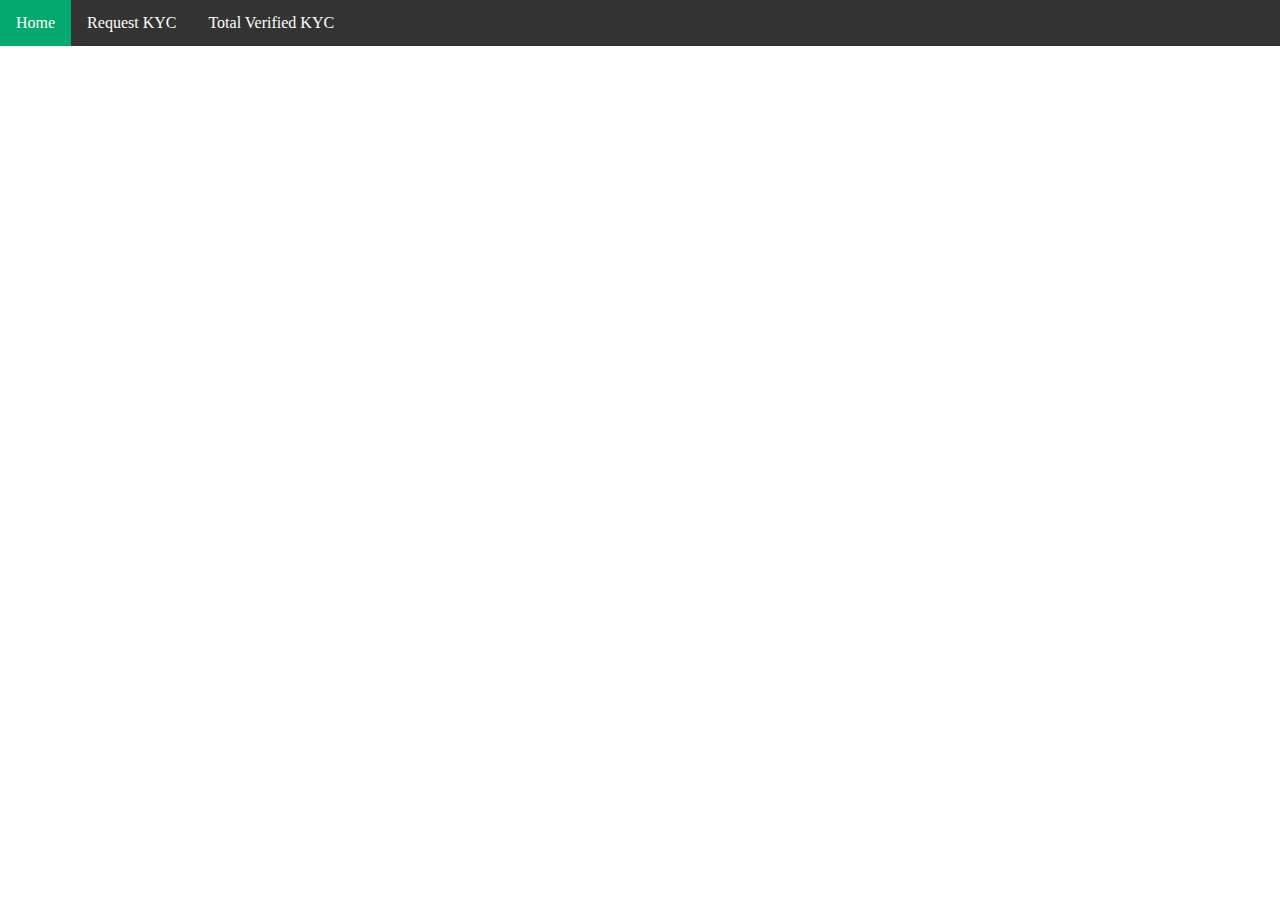
<file: bankHome.html>
<!DOCTYPE html>
<html>
    <head>
        <meta charset="utf-8">
        <meta http-equiv="X-UA-Compatible" content="IE=edge">
        <meta name="viewport" content="width=device-width, initial-scale=1">
        <!-- The above 3 meta tags *must* come first in the head; any other head content must come *after* these tags -->
        <title>Blockchain based platform for sharing kyc records</title>
    
        <!-- Bootstrap -->
       
        <link rel="stylesheet" href="bankHome.css">
    
        <!-- HTML5 shim and Respond.js for IE8 support of HTML5 elements and media queries -->
        <!-- WARNING: Respond.js doesn't work if you view the page via file:// -->
        <!--[if lt IE 9]>
          <script src="https://oss.maxcdn.com/html5shiv/3.7.3/html5shiv.min.js"></script>
          <script src="https://oss.maxcdn.com/respond/1.4.2/respond.min.js"></script>
        <![endif]-->
      </head>
<body>

<ul>
  <li><a class="active" >Home</a></li>
  <li><a href="request_kyc.html">Request KYC</a></li>
  <li><a href="verified_kyc.html">Total Verified KYC</a></li>
 
</ul>

<!-- Here the bank details should be shown after retrieving-->



</body>
</html>
</file>
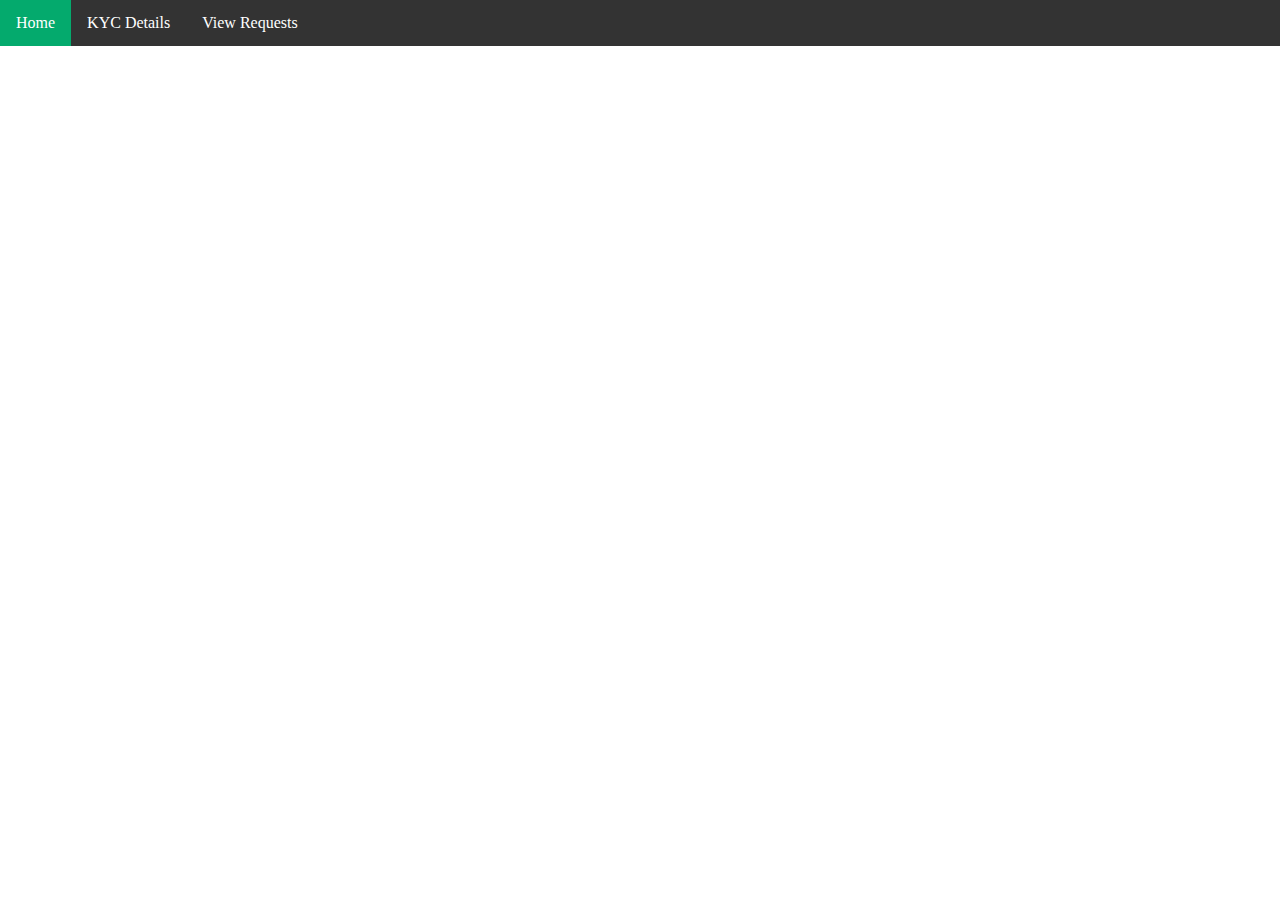
<file: customerHome.html>
<!DOCTYPE html>
<html>
    <head>
        <meta charset="utf-8">
        <meta http-equiv="X-UA-Compatible" content="IE=edge">
        <meta name="viewport" content="width=device-width, initial-scale=1">
        <!-- The above 3 meta tags *must* come first in the head; any other head content must come *after* these tags -->
        <title>Blockchain based platform for sharing kyc records</title>
    
        <!-- Bootstrap -->
       
        <link rel="stylesheet" href="bankHome.css">
    
        <!-- HTML5 shim and Respond.js for IE8 support of HTML5 elements and media queries -->
        <!-- WARNING: Respond.js doesn't work if you view the page via file:// -->
        <!--[if lt IE 9]>
          <script src="https://oss.maxcdn.com/html5shiv/3.7.3/html5shiv.min.js"></script>
          <script src="https://oss.maxcdn.com/respond/1.4.2/respond.min.js"></script>
        <![endif]-->
      </head>
<body>

<ul>
  <li><a class="active">Home</a></li>
  <li><a href="kyc_data.html">KYC Details</a></li>
  <li><a href="kyc_request.html">View Requests</a></li>
 
</ul>
<div>
<!-- customer login details here like name email gender-->
</div>


</body>
</html>
</file>
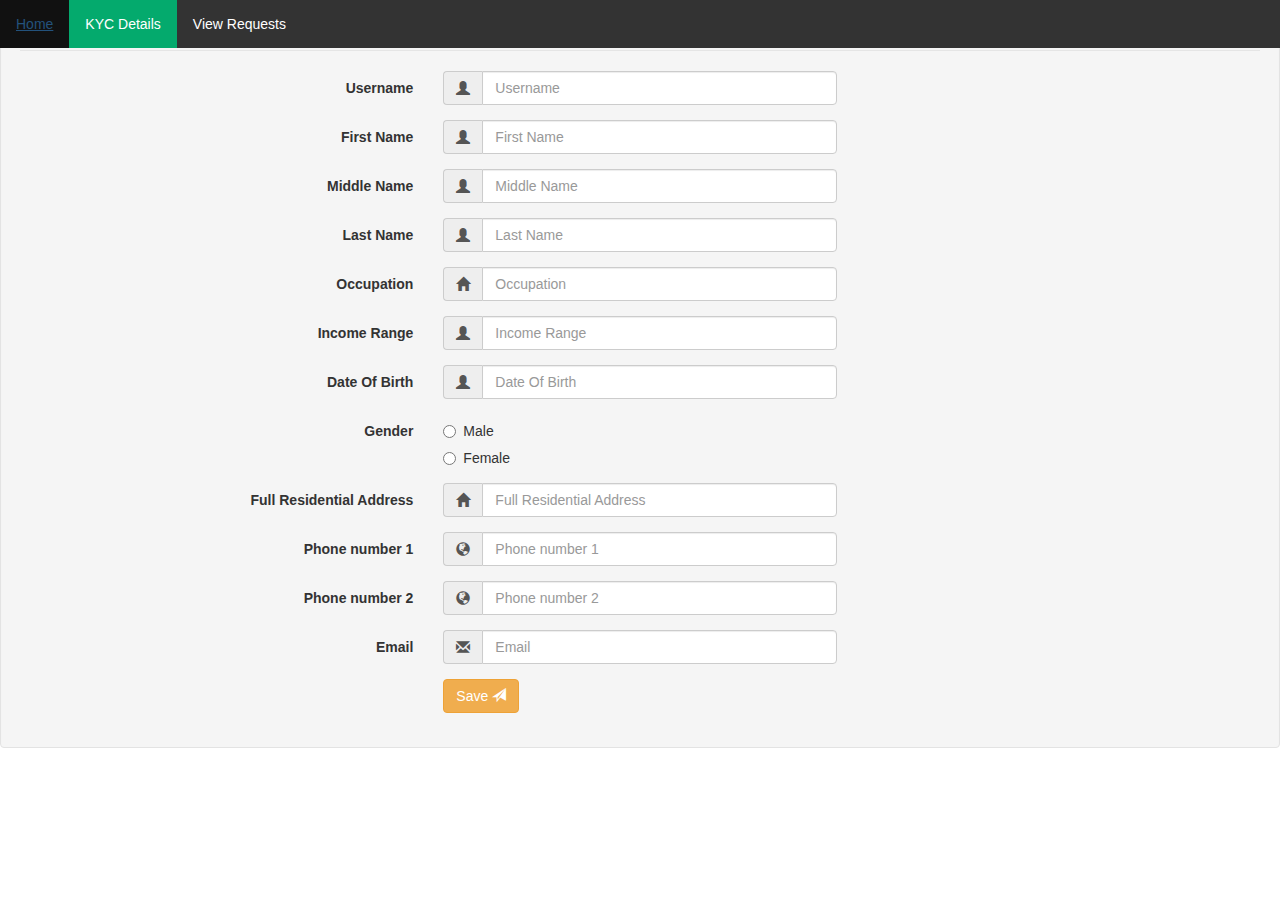
<file: kyc_data.html>
<!DOCTYPE html>
<html>
    <head>
        <meta charset="utf-8">
        <meta http-equiv="X-UA-Compatible" content="IE=edge">
        <meta name="viewport" content="width=device-width, initial-scale=1">
        <!-- The above 3 meta tags *must* come first in the head; any other head content must come *after* these tags -->
        <title>Blockchain based platform for sharing kyc records</title>
    
        <!-- Bootstrap -->
       
       
    
        <!-- HTML5 shim and Respond.js for IE8 support of HTML5 elements and media queries -->
        <!-- WARNING: Respond.js doesn't work if you view the page via file:// -->
        <!--[if lt IE 9]>
          <script src="https://oss.maxcdn.com/html5shiv/3.7.3/html5shiv.min.js"></script>
          <script src="https://oss.maxcdn.com/respond/1.4.2/respond.min.js"></script>
        <![endif]-->
        <script src="./vendor/bootstrap/js/bootstrap.min.js"></script>

        <!-- Bootstrap Core CSS -->
        <link href="./vendor/bootstrap/css/bootstrap.min.css" rel="stylesheet">
        <link rel="stylesheet" href="bankHome.css">
      </head>

      <ul>
        <li><a href="customerHome.html">Home</a></li>
        <li><a class="active">KYC Details</a></li>
        <li><a href="kyc_request.html">View Requests</a></li>
       
      </ul>
<div class="tab-content">
  
        <form class="well form-horizontal" id="contact_form">
            <fieldset>

                <legend align="center">Personal Details</legend>
                <!-- Text input-->

                <div class="form-group">
                    <label class="col-md-4 control-label">Username</label>
                    <div class="col-md-4 inputGroupContainer">
                        <div class="input-group">
                            <span class="input-group-addon"><i class="glyphicon glyphicon-user"></i></span>
                            <input name="Username" placeholder="Username" class="form-control" id="username" type="text">
                        </div>
                    </div>
                </div>


                <!-- Text input-->

                <div class="form-group">
                    <label class="col-md-4 control-label">First Name</label>
                    <div class="col-md-4 inputGroupContainer">
                        <div class="input-group">
                            <span class="input-group-addon"><i class="glyphicon glyphicon-user"></i></span>
                            <input name="First Name" placeholder="First Name" class="form-control" id="first_name" type="text">
                        </div>
                    </div>
                </div>

                <!-- Text input-->

                <div class="form-group">
                    <label class="col-md-4 control-label">Middle Name</label>
                    <div class="col-md-4 inputGroupContainer">
                        <div class="input-group">
                            <span class="input-group-addon"><i class="glyphicon glyphicon-user"></i></span>
                            <input name="Middle Name" placeholder="Middle Name" class="form-control" id="middle_name" type="text">
                        </div>
                    </div>
                </div>

                <!-- Text input-->
                <div class="form-group">
                    <label class="col-md-4 control-label">Last Name</label>
                    <div class="col-md-4 inputGroupContainer">
                        <div class="input-group">
                            <span class="input-group-addon"><i class="glyphicon glyphicon-user"></i></span>
                            <input name="Last Name" placeholder="Last Name" class="form-control" id="last_name" type="text">
                        </div>
                    </div>
                </div>


                <!-- Text input-->

                <div class="form-group">
                    <label class="col-md-4 control-label">Occupation</label>
                    <div class="col-md-4 inputGroupContainer">
                        <div class="input-group">
                            <span class="input-group-addon"><i class="glyphicon glyphicon-home"></i></span>
                            <input name="Occupation" placeholder="Occupation" class="form-control" type="text" id="occupation">
                        </div>
                    </div>
                </div>

                <!-- Text input-->

                <div class="form-group">
                    <label class="col-md-4 control-label">Income Range</label>
                    <div class="col-md-4 inputGroupContainer">
                        <div class="input-group">
                            <span class="input-group-addon"><i class="glyphicon glyphicon-user"></i></span>
                            <input name="Income Range" placeholder="Income Range" class="form-control" type="text" id="income_range">
                        </div>
                    </div>
                </div>

                <!-- Select Basic -->


                <!-- Text input-->

                <div class="form-group">
                    <label class="col-md-4 control-label">Date Of Birth</label>
                    <div class="col-md-4 inputGroupContainer">
                        <div class="input-group">
                            <span class="input-group-addon"><i class="glyphicon glyphicon-user"></i></span>
                            <input name="Date Of Birth" placeholder="Date Of Birth" class="form-control" type="text" id="DOB">
                        </div>
                    </div>
                </div>

                <!-- radio checks -->
                <div class="form-group">
                    <label class="col-md-4 control-label">Gender</label>
                    <div class="col-md-4">
                        <div class="radio">
                            <label>
                                                    <input type="radio" name="gender" value="male" id = "gender_m" /> Male
                                                </label>
                        </div>
                        <div class="radio">
                            <label>
                                                        <input type="radio" name="gender" value="female" id =                                                                 "gender_f" /> Female
                                                    </label>
                        </div>
                    </div>
                </div>

                <!-- Text input-->
                <div class="form-group">
                    <label class="col-md-4 control-label">Full Residential Address</label>
                    <div class="col-md-4 inputGroupContainer">
                        <div class="input-group">
                            <span class="input-group-addon"><i class="glyphicon glyphicon-home"></i></span>
                            <input name="Full Residential Address" placeholder="Full Residential Address" class="form-control" type="text" id="address">
                        </div>
                    </div>
                </div>



                <!-- Text area -->

                <!-- Text input-->
                <div class="form-group">
                    <label class="col-md-4 control-label">Phone number 1</label>
                    <div class="col-md-4 inputGroupContainer">
                        <div class="input-group">
                            <span class="input-group-addon"><i class="glyphicon glyphicon-globe"></i></span>
                            <input name="Phone number 1" placeholder="Phone number 1" class="form-control" type="text" id="phone_1">
                        </div>
                    </div>
                </div>


                <!-- Text input-->
                <div class="form-group">
                    <label class="col-md-4 control-label">Phone number 2</label>
                    <div class="col-md-4 inputGroupContainer">
                        <div class="input-group">
                            <span class="input-group-addon"><i class="glyphicon glyphicon-globe"></i></span>
                            <input name="Phone number 2" placeholder="Phone number 2" class="form-control" type="text" id="phone_2">
                        </div>
                    </div>
                </div>



                <!-- Text input-->
                <div class="form-group">
                    <label class="col-md-4 control-label">Email</label>
                    <div class="col-md-4 inputGroupContainer">
                        <div class="input-group">
                            <span class="input-group-addon"><i class="glyphicon glyphicon-envelope"></i></span>
                            <input name="Email" placeholder="Email" class="form-control" type="text" id="email">
                        </div>
                    </div>
                </div>

               

                <!-- Button -->
                <div class="form-group">
                    <label class="col-md-4 control-label"></label>
                    <div class="col-md-4">
                        <button type="submit" class="btn btn-warning" id="addKYCSend" onclick="return onClickAdd()">Save <span class="glyphicon glyphicon-send"></span></button>
                    </div>
                </div>

            </fieldset>
        </form>
    </div>

<!-- after clicking on save button the customer's kyc details should present here-->
</file>
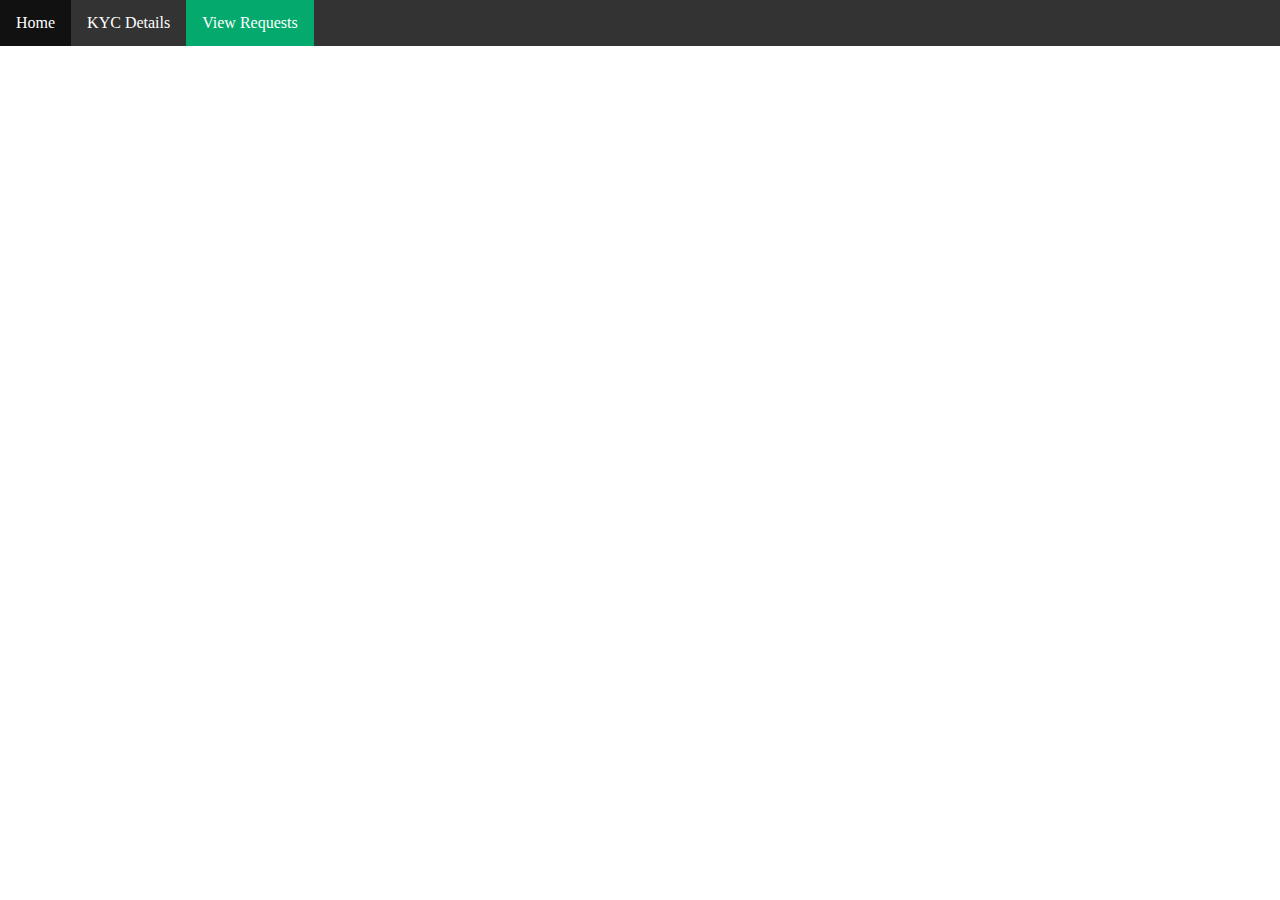
<file: kyc_request.html>
<!DOCTYPE html>
<html>
    <head>
        <meta charset="utf-8">
        <meta http-equiv="X-UA-Compatible" content="IE=edge">
        <meta name="viewport" content="width=device-width, initial-scale=1">
        <!-- The above 3 meta tags *must* come first in the head; any other head content must come *after* these tags -->
        <title>Blockchain based platform for sharing kyc records</title>
    
        <!-- Bootstrap -->
       
        <link rel="stylesheet" href="bankHome.css">
    
        <!-- HTML5 shim and Respond.js for IE8 support of HTML5 elements and media queries -->
        <!-- WARNING: Respond.js doesn't work if you view the page via file:// -->
        <!--[if lt IE 9]>
          <script src="https://oss.maxcdn.com/html5shiv/3.7.3/html5shiv.min.js"></script>
          <script src="https://oss.maxcdn.com/respond/1.4.2/respond.min.js"></script>
        <![endif]-->
      </head>
<body>

<ul>
  <li><a href="customerHome.html">Home</a></li>
  <li><a href="kyc_data.html">KYC Details</a></li>
  <li><a class="active">View Requests</a></li>
 
</ul>

<!-- kyc requests done by bank lies here-->


</body>
</html>
</file>
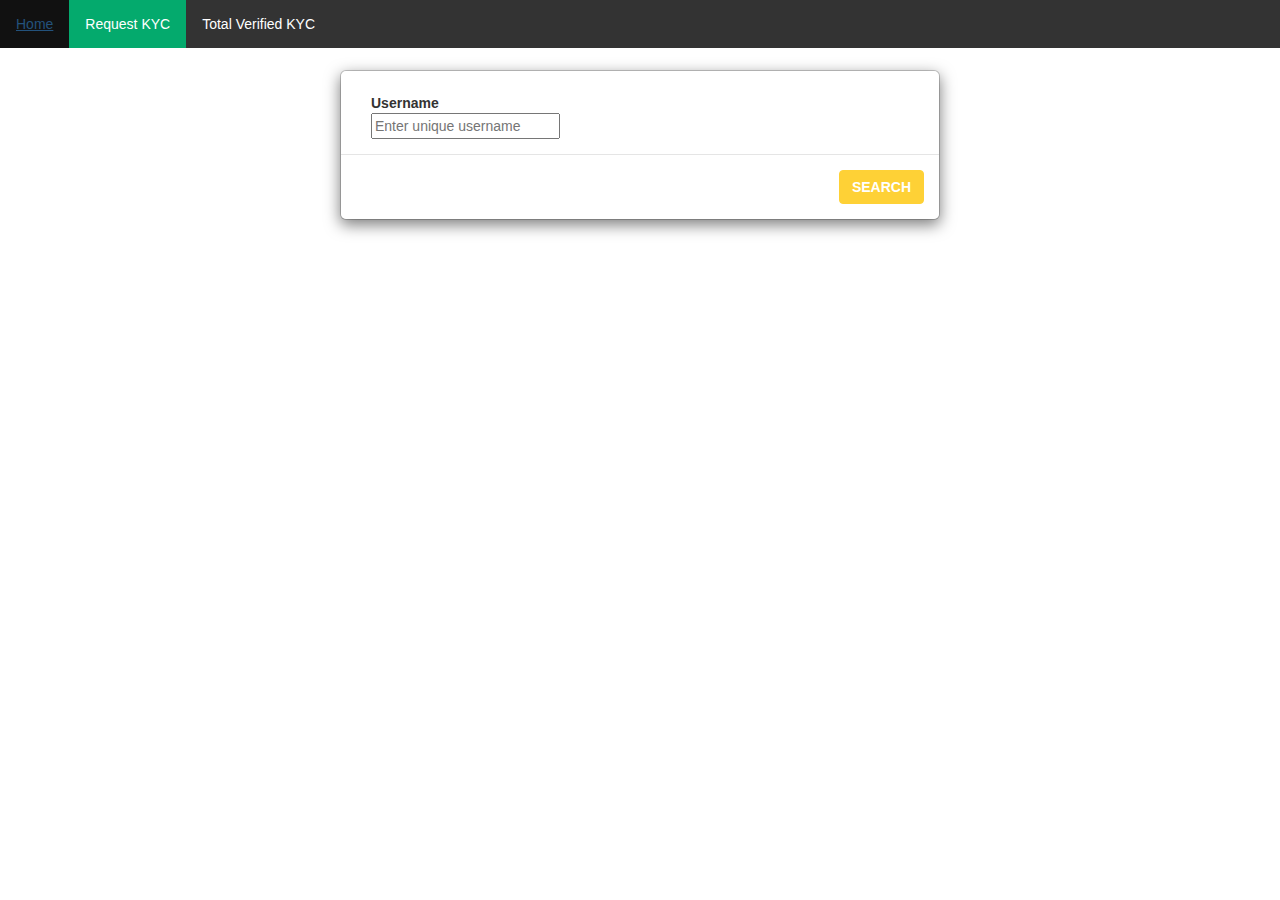
<file: request_kyc.html>
<!DOCTYPE html>
<html>
    <head>
        <meta charset="utf-8">
        <meta http-equiv="X-UA-Compatible" content="IE=edge">
        <meta name="viewport" content="width=device-width, initial-scale=1">
        <!-- The above 3 meta tags *must* come first in the head; any other head content must come *after* these tags -->
        <title>Blockchain based platform for sharing kyc records</title>
    
        <!-- Bootstrap -->
       
        <link rel="stylesheet" href="bankHome.css">
        <link href="./vendor/bootstrap/css/bootstrap.min.css" rel="stylesheet">
        <link href="./css/agency.css" rel="stylesheet">
    
        <!-- HTML5 shim and Respond.js for IE8 support of HTML5 elements and media queries -->
        <!-- WARNING: Respond.js doesn't work if you view the page via file:// -->
        <!--[if lt IE 9]>
          <script src="https://oss.maxcdn.com/html5shiv/3.7.3/html5shiv.min.js"></script>
          <script src="https://oss.maxcdn.com/respond/1.4.2/respond.min.js"></script>
        <![endif]-->
      </head>
<body>

<ul>
  <li><a href="bankKome.html">Home</a></li>
  <li><a class="active">Request KYC</a></li>
  <li><a href="verified_kyc.html">Total Verified KYC</a></li>
 
</ul>

<div class="modal-dialog" style="margin-top:70px";>

    <!--Modal Content-->
    <div class="modal-content">

        <!--Modal Body-->
        <div class="container">
            <div class="modal-body">
                <form class="form-horizontal">
                    <fieldset>
                        <div class="control-group">
                            <!-- Username -->
                            <label class="control-label" for="username">Username</label>
                            <div class="controls">
                                <!--verify the username from the block-chain-->
                                <input type="text" name="username" placeholder="Enter unique username" class="input-xlarge" id="user_name_v">
                            </div>
                        </div>
                    </fieldset>
                </form>
            </div>
        </div>

        <!--Modal Footer-->
        <div class="modal-footer">
            <!--On clicking this button verify the username from the block-chain-->
            <button type="submit" class="btn btn-primary" data-dismiss="modal" id="log_in" onclick="clickViewKYC()">Search</button>
        </div>
    </div>
</div>



</body>
</html>
</file>
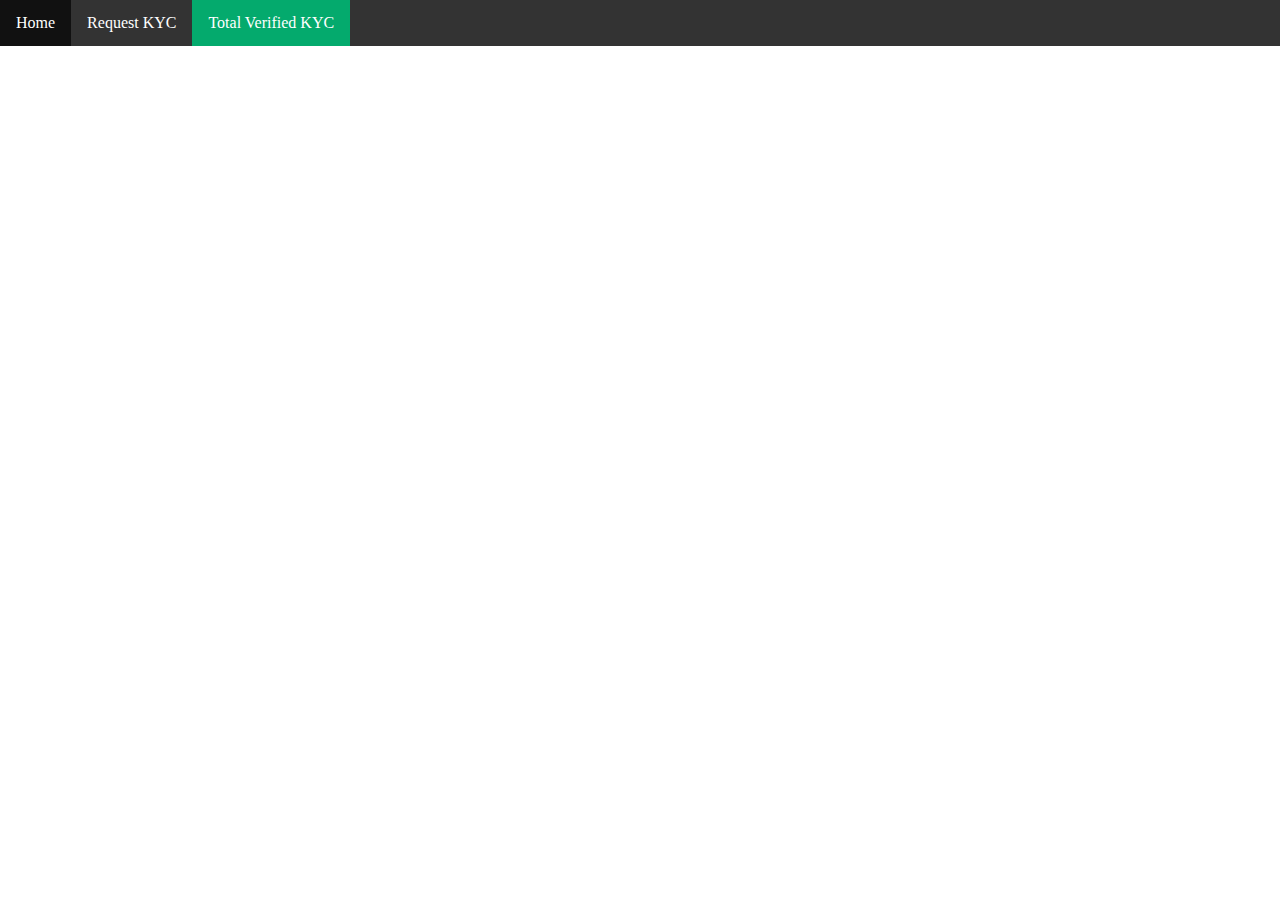
<file: verified_kyc.html>
<!DOCTYPE html>
<html>
    <head>
        <meta charset="utf-8">
        <meta http-equiv="X-UA-Compatible" content="IE=edge">
        <meta name="viewport" content="width=device-width, initial-scale=1">
        <!-- The above 3 meta tags *must* come first in the head; any other head content must come *after* these tags -->
        <title>Blockchain based platform for sharing kyc records</title>
    
        <!-- Bootstrap -->
       
        <link rel="stylesheet" href="bankHome.css">
    
        <!-- HTML5 shim and Respond.js for IE8 support of HTML5 elements and media queries -->
        <!-- WARNING: Respond.js doesn't work if you view the page via file:// -->
        <!--[if lt IE 9]>
          <script src="https://oss.maxcdn.com/html5shiv/3.7.3/html5shiv.min.js"></script>
          <script src="https://oss.maxcdn.com/respond/1.4.2/respond.min.js"></script>
        <![endif]-->
      </head>
<body>

<ul>
  <li><a href="bankHome.html" >Home</a></li>
  <li><a href="request_kyc.html">Request KYC</a></li>
  <li><a class="active">Total Verified KYC</a></li>
 
</ul>

<!-- list of verified kyc here after retrieving-->



</body>
</html>
</file>
<file: bankHome.css>
body {margin:0;}

ul {
  list-style-type: none;
  margin: 0;
  padding: 0;
  overflow: hidden;
  background-color: #333;
  position: fixed;
  top: 0;
  width: 100%;
}

li {
  float: left;
}

li a {
  display: block;
  color: white;
  text-align: center;
  padding: 14px 16px;
  text-decoration: none;
}

li a:hover:not(.active) {
  background-color: #111;
}

.active {
  background-color: #04AA6D;
}
</file>
<file: css/agency.css>
/*!
 * Start Bootstrap - Agency v3.3.7+1 (http://startbootstrap.com/template-overviews/agency)
 * Copyright 2013-2016 Start Bootstrap
 * Licensed under MIT (https://github.com/BlackrockDigital/startbootstrap/blob/gh-pages/LICENSE)
 */
body {
  overflow-x: hidden;
  font-family: "Roboto Slab", "Helvetica Neue", Helvetica, Arial, sans-serif;
}
.text-muted {
  color: #777777;
}
.text-primary {
  color: #fed136;
}
p {
  font-size: 14px;
  line-height: 1.75;
}
p.large {
  font-size: 16px;
}
a,
a:hover,
a:focus,
a:active,
a.active {
  outline: none;
}
a {
  color: #fed136;
}

h1,
h2,
h3,
h4,
h5,
h6 {
  font-family: "Montserrat", "Helvetica Neue", Helvetica, Arial, sans-serif;
  text-transform: uppercase;
  font-weight: 700;
}
.img-centered {
  margin: 0 auto;
}
.bg-light-gray {
  background-color: #eeeeee;
}
.bg-darkest-gray {
  background-color: #222222;
}
.btn-primary {
  color: white;
  background-color: #fed136;
  border-color: #fed136;
  font-family: "Montserrat", "Helvetica Neue", Helvetica, Arial, sans-serif;
  text-transform: uppercase;
  font-weight: 700;
}
.btn-primary:hover,
.btn-primary:focus,
.btn-primary:active,
.btn-primary.active,
.open .dropdown-toggle.btn-primary {
  color: white;
  background-color: #fec503;
  border-color: #f6bf01;
}
.btn-primary:active,
.btn-primary.active,
.open .dropdown-toggle.btn-primary {
  background-image: none;
}
.btn-primary.disabled,
.btn-primary[disabled],
fieldset[disabled] .btn-primary,
.btn-primary.disabled:hover,
.btn-primary[disabled]:hover,
fieldset[disabled] .btn-primary:hover,
.btn-primary.disabled:focus,
.btn-primary[disabled]:focus,
fieldset[disabled] .btn-primary:focus,
.btn-primary.disabled:active,
.btn-primary[disabled]:active,
fieldset[disabled] .btn-primary:active,
.btn-primary.disabled.active,
.btn-primary[disabled].active,
fieldset[disabled] .btn-primary.active {
  background-color: #fed136;
  border-color: #fed136;
}
.btn-primary .badge {
  color: #fed136;
  background-color: white;
}
.btn-xl {
  color: white;
  background-color: #fed136;
  border-color: #fed136;
  font-family: "Montserrat", "Helvetica Neue", Helvetica, Arial, sans-serif;
  text-transform: uppercase;
  font-weight: 700;
  border-radius: 3px;
  font-size: 18px;
  padding: 20px 40px;
}
.btn-xl:hover,
.btn-xl:focus,
.btn-xl:active,
.btn-xl.active,
.open .dropdown-toggle.btn-xl {
  color: white;
  background-color: #fec503;
  border-color: #f6bf01;
}
.btn-xl:active,
.btn-xl.active,
.open .dropdown-toggle.btn-xl {
  background-image: none;
}
.btn-xl.disabled,
.btn-xl[disabled],
fieldset[disabled] .btn-xl,
.btn-xl.disabled:hover,
.btn-xl[disabled]:hover,
fieldset[disabled] .btn-xl:hover,
.btn-xl.disabled:focus,
.btn-xl[disabled]:focus,
fieldset[disabled] .btn-xl:focus,
.btn-xl.disabled:active,
.btn-xl[disabled]:active,
fieldset[disabled] .btn-xl:active,
.btn-xl.disabled.active,
.btn-xl[disabled].active,
fieldset[disabled] .btn-xl.active {
  background-color: #fed136;
  border-color: #fed136;
}
.btn-xl .badge {
  color: #fed136;
  background-color: white;
}
.navbar-custom {
  background-color: #222222;
  border-color: transparent;
}
.navbar-custom .navbar-brand {
  color: #fed136;
  font-family: "Kaushan Script", "Helvetica Neue", Helvetica, Arial, cursive;
}
.navbar-custom .navbar-brand:hover,
.navbar-custom .navbar-brand:focus,
.navbar-custom .navbar-brand:active,
.navbar-custom .navbar-brand.active {
  color: #fec503;
}
.navbar-custom .navbar-collapse {
  border-color: rgba(255, 255, 255, 0.02);
}
.navbar-custom .navbar-toggle {
  background-color: #fed136;
  border-color: #fed136;
  font-family: "Montserrat", "Helvetica Neue", Helvetica, Arial, sans-serif;
  text-transform: uppercase;
  color: white;
  font-size: 12px;
}
.navbar-custom .navbar-toggle:hover,
.navbar-custom .navbar-toggle:focus {
  background-color: #fed136;
}
.navbar-custom .nav li a {
  font-family: "Montserrat", "Helvetica Neue", Helvetica, Arial, sans-serif;
  text-transform: uppercase;
  font-weight: 400;
  letter-spacing: 1px;
  color: white;
}
.navbar-custom .nav li a:hover,
.navbar-custom .nav li a:focus {
  color: #fed136;
  outline: none;
}
.navbar-custom .navbar-nav > .active > a {
  border-radius: 0;
  color: white;
  background-color: #fed136;
}
.navbar-custom .navbar-nav > .active > a:hover,
.navbar-custom .navbar-nav > .active > a:focus {
  color: white;
  background-color: #fec503;
}
@media (min-width: 768px) {
  .navbar-custom {
    background-color: transparent;
    padding: 25px 0;
    -webkit-transition: padding 0.3s;
    -moz-transition: padding 0.3s;
    transition: padding 0.3s;
    border: none;
  }
  .navbar-custom .navbar-brand {
    font-size: 2em;
    -webkit-transition: all 0.3s;
    -moz-transition: all 0.3s;
    transition: all 0.3s;
  }
  .navbar-custom .navbar-nav > .active > a {
    border-radius: 3px;
  }
}
@media (min-width: 768px) {
  .navbar-custom.affix {
    background-color: #222222;
    padding: 10px 0;
  }
  .navbar-custom.affix .navbar-brand {
    font-size: 1.5em;
  }
}
header {
  background-image: url('../img/bg3.jpg');
  background-repeat: no-repeat;
  background-attachment: scroll;
  background-position: center center;
  -webkit-background-size: cover;
  -moz-background-size: cover;
  background-size: cover;
  -o-background-size: cover;
  text-align: center;
  color: white;
}

/*first section heading style*/
/*change this if time is presents*/
header .intro-text {
  padding-top: 100px;
  padding-bottom: 50px;
}
header .intro-text .intro-lead-out {
  font-family: "Droid Serif", "Helvetica Neue", Helvetica, Arial, sans-serif;
  font-style: italic;
  font-size: 22px;
  line-height: 22px;
  margin-bottom: 25px;
}

header .intro-text .intro-heading {
  font-family: "Kaushan Script", "Helvetica Neue", Helvetica, Arial, cursive;
  text-transform: uppercase;
  font-weight: 700;
  font-size: 50px;
  line-height: 50px;
  margin-bottom: 25px;
}

/*first section heading styles for 768px screens*/
@media (min-width: 768px) {
  header .intro-text {
    padding-top: 250px;
    padding-bottom: 250px;
  }
  header .intro-text .intro-lead-out {
    font-family: "Droid Serif", "Helvetica Neue", Helvetica, Arial, sans-serif;
    font-style: italic;
    font-size: 22px;
    line-height: 22px;
    margin-bottom: 50px;
  }
  header .intro-text .intro-heading {
    font-family: "Kaushan Script", "Helvetica Neue", Helvetica, Arial, cursive;
    text-transform: none;
    color: #fed136;
    font-weight: 700;
    font-size: 75px;
    line-height: 75px;
    margin-bottom: 50px;
  }
}

/*change the padding for default screen sizes*/
section {
  padding: 100px 0;
}
section h2.section-heading {
  font-size: 40px;
  margin-top: 0;
  margin-bottom: 15px;
}
section h3.section-subheading {
  font-size: 16px;
  font-family: "Droid Serif", "Helvetica Neue", Helvetica, Arial, sans-serif;
  text-transform: none;
  font-style: italic;
  font-weight: 400;
  margin-bottom: 75px;
}

/*padding of section for 768px*/
@media (min-width: 768px) {
  section {
    padding: 60px 0;
  }
}
.service-heading {
  margin: 15px 0;
  text-transform: none;
}

/*portfolio details*/

#portfolio .portfolio-item {
  margin: 0 0 15px;
  right: 0;
}
#portfolio .portfolio-item .portfolio-link {
  display: block;
  position: relative;
  max-width: 400px;
  margin: 0 auto;
}
#portfolio .portfolio-item .portfolio-link .portfolio-hover {
  background: rgba(254, 209, 54, 0.9);
  position: absolute;
  width: 100%;
  height: 100%;
  opacity: 0;
  transition: all ease 0.5s;
  -webkit-transition: all ease 0.5s;
  -moz-transition: all ease 0.5s;
}
#portfolio .portfolio-item .portfolio-link .portfolio-hover:hover {
  opacity: 1;
}
#portfolio .portfolio-item .portfolio-link .portfolio-hover .portfolio-hover-content {
  position: absolute;
  width: 100%;
  height: 10px;
  font-size: 20px;
  text-align: center;
  top: 50%;
  margin-top: -12px;
  color: white;
}
#portfolio .portfolio-item .portfolio-link .portfolio-hover .portfolio-hover-content i {
  margin-top: -12px;
}
#portfolio .portfolio-item .portfolio-link .portfolio-hover .portfolio-hover-content h3,
#portfolio .portfolio-item .portfolio-link .portfolio-hover .portfolio-hover-content h4 {
  margin: 0;
}
#portfolio .portfolio-item .portfolio-caption {
  max-width: 400px;
  margin: 0 auto;
  background-color: white;
  text-align: center;
  padding: 25px;
}
#portfolio .portfolio-item .portfolio-caption h4 {
  text-transform: none;
  margin: 0;
}
#portfolio .portfolio-item .portfolio-caption p {
  font-family: "Droid Serif", "Helvetica Neue", Helvetica, Arial, sans-serif;
  font-style: italic;
  font-size: 16px;
  margin: 0;
}
#portfolio * {
  z-index: 2;
}

/*feature details for 768px*/

@media (min-width: 767px) {
  #portfolio .portfolio-item {
    margin: 0px 0px 80px;
  }
}

/*team images*/

.team-member {
  text-align: center;
  margin-bottom: 50px;
}
.team-member img {
  margin: 0 auto;
  border: 7px solid white;
}
.team-member h4 {
  margin-top: 25px;
  margin-bottom: 0;
  text-transform: none;
}
.team-member p {
  margin-top: 0;
}

.btn:focus,
.btn:active,
.btn.active,
.btn:active:focus {
  outline: none;
}
.portfolio-modal .modal-dialog {
  margin: 0;
  height: 100%;
  width: auto;
}
.portfolio-modal .modal-content {
  border-radius: 0;
  background-clip: border-box;
  -webkit-box-shadow: none;
  box-shadow: none;
  border: none;
  min-height: 100%;
  padding: 100px 0;
  text-align: center;
}
.portfolio-modal .modal-content h2 {
  margin-bottom: 15px;
  font-size: 3em;
}
.portfolio-modal .modal-content p {
  margin-bottom: 30px;
}
.portfolio-modal .modal-content p.item-intro {
  margin: 20px 0 30px;
  font-family: "Droid Serif", "Helvetica Neue", Helvetica, Arial, sans-serif;
  font-style: italic;
  font-size: 16px;
}
.portfolio-modal .modal-content ul.list-inline {
  margin-bottom: 30px;
  margin-top: 0;
}
.portfolio-modal .modal-content img {
  margin-bottom: 30px;
}
.portfolio-modal .close-modal {
  position: absolute;
  width: 75px;
  height: 75px;
  background-color: transparent;
  top: 25px;
  right: 25px;
  cursor: pointer;
}
.portfolio-modal .close-modal:hover {
  opacity: 0.3;
}
.portfolio-modal .close-modal .lr {
  height: 75px;
  width: 1px;
  margin-left: 35px;
  background-color: #222222;
  transform: rotate(45deg);
  -ms-transform: rotate(45deg);
  /* IE 9 */
  -webkit-transform: rotate(45deg);
  /* Safari and Chrome */
  z-index: 1051;
}
.portfolio-modal .close-modal .lr .rl {
  height: 75px;
  width: 1px;
  background-color: #222222;
  transform: rotate(90deg);
  -ms-transform: rotate(90deg);
  /* IE 9 */
  -webkit-transform: rotate(90deg);
  /* Safari and Chrome */
  z-index: 1052;
}
.portfolio-modal .modal-backdrop {
  opacity: 0;
  display: none;
}
::-moz-selection {
  text-shadow: none;
  background: #fed136;
}
::selection {
  text-shadow: none;
  background: #fed136;
}
img::selection {
  background: transparent;
}
img::-moz-selection {
  background: transparent;
}
body {
  webkit-tap-highlight-color: #fed136;
}


/*interger to star conversion*/
span.stars, span.stars span {
    display: block;
    background: url(http://www.ulmanen.fi/stuff/stars.png) 0 -16px repeat-x;
    width: 80px;
    height: 16px;
}

span.stars span {
    background-position: 0 0;
}
</file>
